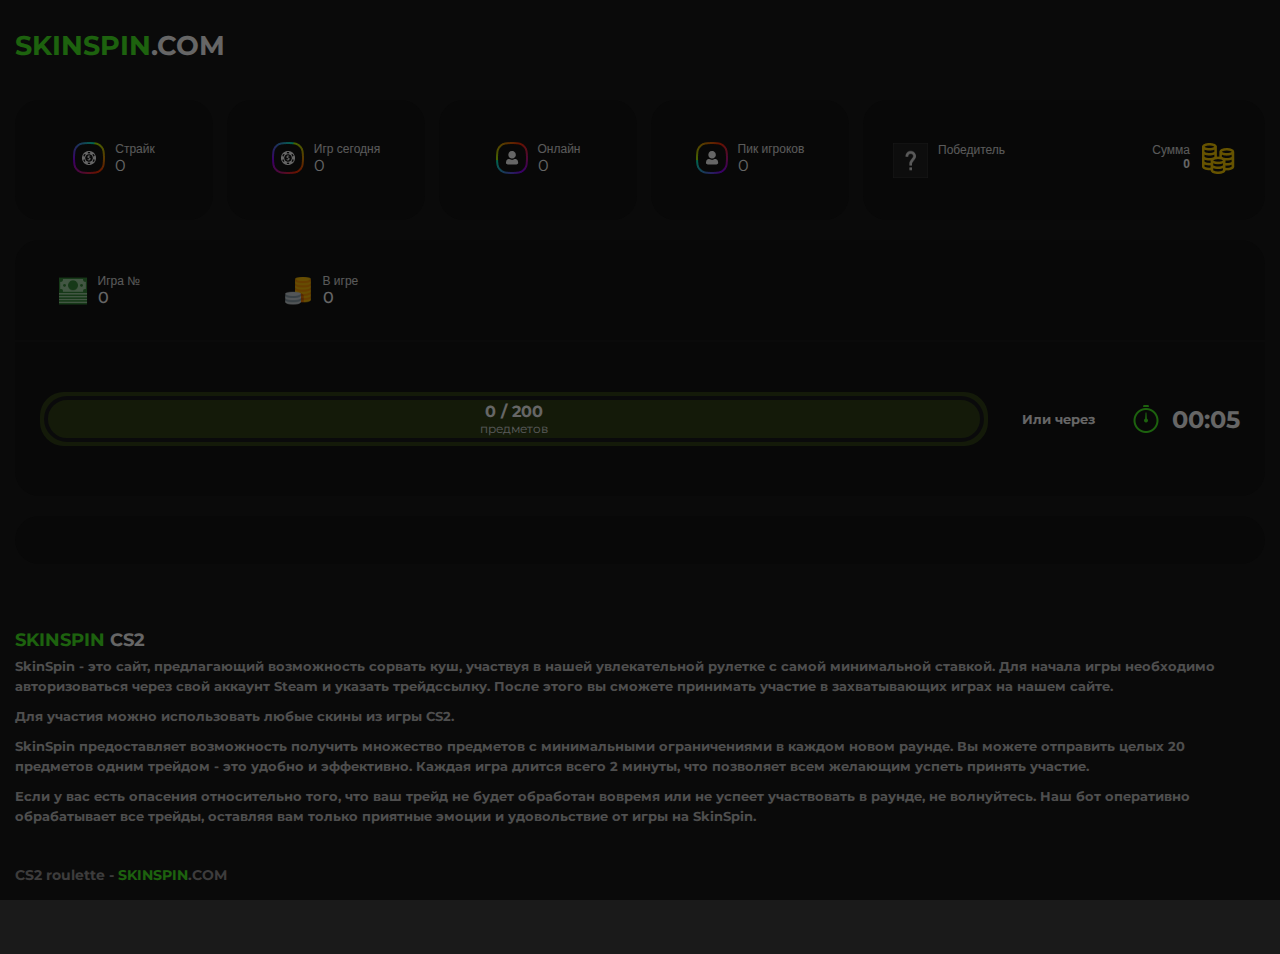
<file: client/index.html>
<!DOCTYPE html>
<html lang="en">
<head>
    <meta charset="UTF-8">
    <meta name="viewport" content="width=device-width, initial-scale=1.0">
    <meta name="description" content="Рулетка CS2 от 1 рубля.">
    <meta name="keywords" content="CS2, рулетка, CS GO, скины, skins, spin">
    <meta property="og:title" content="Рулетка CS2">
    <meta property="og:description" content="Лучшая рулетка по игре CS2 от 1 рубля">
    <meta property="og:image" content="https://cybersport.metaratings.ru/storage/images/53/76/53763083fba6ccc8abcc377e0f4b6d23.jpg">
    <meta property="og:url" content="http://localhost:4000">
    <title>CS2 Рулетка</title>
    <link rel="stylesheet" href="css/main.css">
    <link rel="stylesheet" href="css/main_responsive.css">
    <link rel="preconnect" href="https://fonts.googleapis.com">
    <link rel="preconnect" href="https://fonts.gstatic.com" crossorigin>
    <link href="https://fonts.googleapis.com/css2?family=Fredoka:wght@300..700&family=Lato:ital,wght@0,100;0,300;0,400;0,700;0,900;1,100;1,300;1,400;1,700;1,900&display=swap" rel="stylesheet">
    <link href="https://fonts.googleapis.com/css2?family=Poppins:ital,wght@0,100;0,200;0,300;0,400;0,500;0,600;0,700;0,800;0,900;1,100;1,200;1,300;1,400;1,500;1,600;1,700;1,800;1,900&display=swap" rel="stylesheet">
    <link href="https://fonts.googleapis.com/css2?family=Montserrat:ital,wght@0,100..900;1,100..900&display=swap" rel="stylesheet">
    <script src="https://cdn.socket.io/4.0.1/socket.io.min.js"></script>
    <style>
        body.loading::before {
            content: "";
            position: fixed;
            top: 0;
            left: 0;
            width: 100%;
            height: 100%;
            background: rgba(0, 0, 0, 0.6);
            z-index: 9999;
        }
    </style>
</head>
<body class="loading">
    <header>
        <a class="main_menu" onclick="backMainPage()">
            <span class="logo-text"><span class="logo-green-text">SKINSPIN</span>.COM</span>
        </a>
        <div id="accountButton" class="account_button"></div>
    </header>
    <main style="max-width: 1250px; margin: 0 auto;">
        <div id="mainSection" class="section-main" style="display: block">
            <div class="stats_widgets">
                <div class="win_info">
                    <div class="win_container">
                        <div class="win_content">
                            <div class="icon">
                                <img src="img/games.png" alt="">
                            </div>
                            <div class="text-info">
                                <div class="title">Страйк</div>
                                <div class="num" id="strikeNum">0</div>
                            </div>
                        </div>
                    </div>
                </div>
                <div class="games_today">
                    <div class="games_today_container">
                        <div class="games_today_content">
                            <div class="icon">
                                <img src="img/games.png" alt="">
                            </div>
                            <div class="text-info">
                                <div class="title">Игр сегодня</div>
                                <div id="gamesToday" class="num">0</div>
                            </div>
                        </div>
                    </div>
                </div>
                <div class="online">
                    <div class="online_container">
                        <div class="online_content">
                            <div class="icon">
                                <img src="img/people.png" alt="">
                            </div>
                            <div class="text-info">
                                <div class="title">Онлайн</div>
                                <div id="currentOnline" class="num">0</div>
                            </div>
                        </div>
                    </div>
                </div>
                <div class="online_max">
                    <div class="online_max_container">
                        <div class="online_max_content">
                            <div class="icon">
                                <img src="img/people.png" alt="">
                            </div>
                            <div class="text-info">
                                <div class="title">Пик игроков</div>
                                <div class="num" id="playersPeak">0</div>
                            </div>
                        </div>
                    </div>
                </div>
                <div class="current_winner">
                    <div class="current_winner_container">
                        <div class="current_winner_content">
                            <div class="current_winner_wine">
                                <div class="current_winner_avatar">
                                    <img class="last_avatar_winner" id="last-avatar-winner" src="img/default_avatar.jpg" alt="">
                                </div>
                                <div class="current_winner_info">
                                    <div class="title">Победитель</div>
                                    <div class="result" id="last-name-winner"></div>
                                </div>
                                <div class="current_winner_winning">
                                    <div class="title">Сумма</div>
                                    <div class="result" id="last-price-winner">0</div>
                                </div>
                            </div>
                        </div>
                    </div>
                </div>
            </div>
            <div class="top-panel">
                <div class="top_panel_info">
                    <div class="info-icon">
                        <div class="info_icon_icon"><img class="info_icon_img" alt="" src="img/money-icon.png"></div>
                        <div class="right">
                            <div class="title">Игра №</div><m id="roundId">0</m>
                        </div>
                    </div>
                    <div class="info-icon">
                        <div class="info_icon_icon"><img class="info_icon_img" alt="" src="img/coins-icon.png"></div>
                        <div class="right">
                            <div class="title">В игре</div><m class="roundBank" id="roundBank">0</m>
                        </div>
                    </div>
                </div>
                <div class="top_panel_btn" id="topPanelBtn"></div>
            </div>
            <div id="progressTimeBar" class="time_and_progress_bar" style="display: flex;">
                <div class="progress-block">
                    <div class="progress">
                        <div class="progress-bar" id="progressBarContainer" style="width: 0;"></div>
                        <div class="progress-text" id="progressTextContainer">0 / 200<span> предметов</span></div>
                    </div>
                </div>
                <div class="progress_and_text">Или через</div>
                <div class="progress-timer-block">
                    <img src="img/time-icon.png" class="ico" alt="">
                    <span id="gameTimer">00:05</span>
                </div>
            </div>
            <div id="roulettePanel" class="roulette_panel" style="display: none;">
                <div class="roulette_line_top"></div>
                <div class="roulette_line_bottom"></div>
                <div id="rouletteUsersScroll" class="roulette_scroll"></div>
            </div>
            <div class="scroll_items">
                <div class="scrolling">
                    <div class="scrolling_line" id="depUsers" style="display: inline-flex;"></div>
                </div>
            </div>
            <div class="all_game_items">
                <div id="gameItemsContainer" class="all_items_container"></div>
            </div>
        </div>
    </main>
    <footer style="max-width: 1250px; margin: 0 auto;">
        <div class="footer_container">
            <div class="footer_top_content">
                <div class="footer_top_title"><span class="logo-green-text">SKINSPIN</span> CS2</div>
                <div class="footer_top_text">
                    <p>SkinSpin - это сайт, предлагающий возможность сорвать куш, участвуя в нашей увлекательной рулетке с самой минимальной ставкой. Для начала игры необходимо авторизоваться через свой аккаунт Steam и указать трейдссылку. После этого вы сможете принимать участие в захватывающих играх на нашем сайте.</p>
                    <p>Для участия можно использовать любые скины из игры CS2.</p>
                    <p>SkinSpin предоставляет возможность получить множество предметов с минимальными ограничениями в каждом новом раунде. Вы можете отправить целых 20 предметов одним трейдом - это удобно и эффективно. Каждая игра длится всего 2 минуты, что позволяет всем желающим успеть принять участие.</p>
                    <p>Если у вас есть опасения относительно того, что ваш трейд не будет обработан вовремя или не успеет участвовать в раунде, не волнуйтесь. Наш бот оперативно обрабатывает все трейды, оставляя вам только приятные эмоции и удовольствие от игры на SkinSpin.</p>
                </div>
            </div>
            <div class="footer_down_content">
                <div>CS2 roulette - <span class="logo-green-text">SKINSPIN</span>.COM</div>
            </div>
        </div>
    </footer>
    <script src="js/main.js" defer="defer"></script>
</body>
</html>
</file>
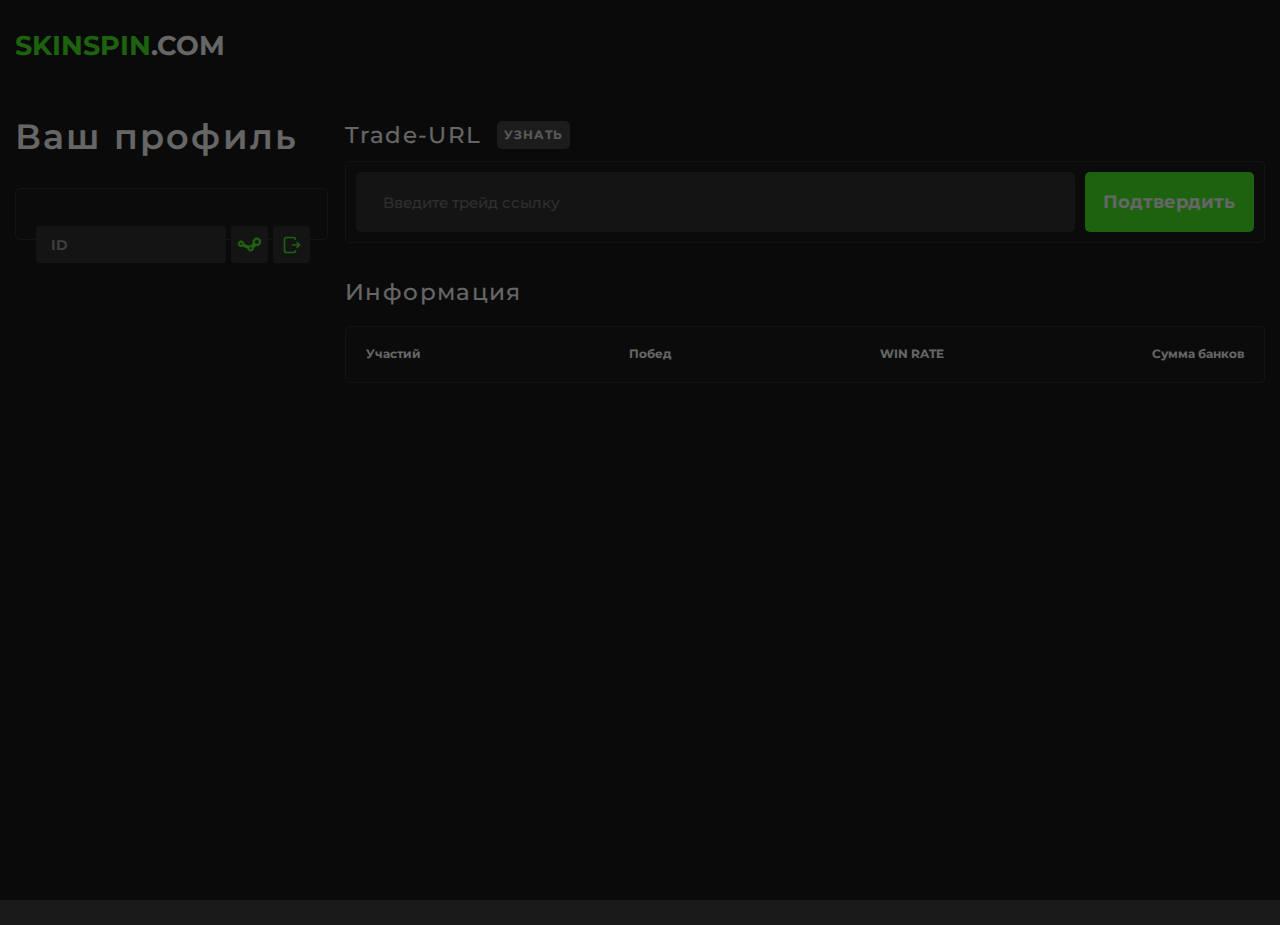
<file: client/profile.html>
<!DOCTYPE html>
<html lang="en">
<head>
    <meta charset="UTF-8">
    <meta name="viewport" content="width=device-width, initial-scale=1.0">
    <title>CS2 Рулетка</title>
    <link rel="stylesheet" href="css/main.css">
    <link rel="stylesheet" href="css/main_responsive.css">
    <link rel="preconnect" href="https://fonts.googleapis.com">
    <link rel="preconnect" href="https://fonts.gstatic.com" crossorigin>
    <link href="https://fonts.googleapis.com/css2?family=Fredoka:wght@300..700&family=Lato:ital,wght@0,100;0,300;0,400;0,700;0,900;1,100;1,300;1,400;1,700;1,900&display=swap" rel="stylesheet">
    <link href="https://fonts.googleapis.com/css2?family=Poppins:ital,wght@0,100;0,200;0,300;0,400;0,500;0,600;0,700;0,800;0,900;1,100;1,200;1,300;1,400;1,500;1,600;1,700;1,800;1,900&display=swap" rel="stylesheet">
    <link href="https://fonts.googleapis.com/css2?family=Montserrat:ital,wght@0,100..900;1,100..900&display=swap" rel="stylesheet">
    <script src="https://cdn.socket.io/4.0.1/socket.io.min.js"></script>
    <style>
        body.loading::before {
            content: "";
            position: fixed;
            top: 0;
            left: 0;
            width: 100%;
            height: 100%;
            background: rgba(0, 0, 0, 0.6); /* Затемняем экран половину */
            z-index: 9999;
        }
    </style>
</head>
<body class="loading">
<header>
    <a class="main_menu" href="/">
        <span class="logo-text"><span class="logo-green-text">SKINSPIN</span>.COM</span>
    </a>
    <!--<ul class="header_menu">
        <li class="header_button"><a href="/" onclick="toggleActive(this);"><svg xmlns="http://www.w3.org/2000/svg" viewBox="0 0 16 16"> <path d="M0 13a1.5 1.5 0 0 0 1.5 1.5h13A1.5 1.5 0 0 0 16 13V6a1.5 1.5 0 0 0-1.5-1.5h-13A1.5 1.5 0 0 0 0 6v7zM2 3a.5.5 0 0 0 .5.5h11a.5.5 0 0 0 0-1h-11A.5.5 0 0 0 2 3zm2-2a.5.5 0 0 0 .5.5h7a.5.5 0 0 0 0-1h-7A.5.5 0 0 0 4 1z"/> </svg><span>Главная</span></a></li>
        <li class="header_button"><a href="/top" onclick="toggleActive(this);"><svg xmlns="http://www.w3.org/2000/svg" viewBox="0 0 16 16"> <path d="M0 11.5a.5.5 0 0 1 .5-.5h2a.5.5 0 0 1 .5.5v2a.5.5 0 0 1-.5.5h-2a.5.5 0 0 1-.5-.5v-2zm4-3a.5.5 0 0 1 .5-.5h2a.5.5 0 0 1 .5.5v5a.5.5 0 0 1-.5.5h-2a.5.5 0 0 1-.5-.5v-5zm4-3a.5.5 0 0 1 .5-.5h2a.5.5 0 0 1 .5.5v8a.5.5 0 0 1-.5.5h-2a.5.5 0 0 1-.5-.5v-8zm4-3a.5.5 0 0 1 .5-.5h2a.5.5 0 0 1 .5.5v11a.5.5 0 0 1-.5.5h-2a.5.5 0 0 1-.5-.5v-11z"/> </svg><span>Топ</span></a></li>
        <li class="header_button"><a href="/help" onclick="toggleActive(this);"><svg xmlns="http://www.w3.org/2000/svg" viewBox="0 0 16 16"> <path d="M2 6a6 6 0 1 1 10.174 4.31c-.203.196-.359.4-.453.619l-.762 1.769A.5.5 0 0 1 10.5 13h-5a.5.5 0 0 1-.46-.302l-.761-1.77a1.964 1.964 0 0 0-.453-.618A5.984 5.984 0 0 1 2 6zm3 8.5a.5.5 0 0 1 .5-.5h5a.5.5 0 0 1 0 1l-.224.447a1 1 0 0 1-.894.553H6.618a1 1 0 0 1-.894-.553L5.5 15a.5.5 0 0 1-.5-.5z"/> </svg><span>Помощь</span></a></li>
    </ul> -->
    <div id="accountButton" class="account_button"></div>
</header>
<div id="mainContainer" class="main_container">
    <div class="profile_section">
        <div class="profile_wrapper">
            <div class="user_title">Ваш профиль</div>
            <div class="user_profile" id="userProfile">
                <div class="user_profile_actions">
                    <div class="user_profile_id" id="userProfileID">
                        <span>ID</span>
                    </div>
                    <a class="user_steam_profile_link" id="userSteamProfileLink" target="_blank" rel="noreferrer"><svg fill="#49f625" width="25" height="25" version="1.1" id="Capa_1" xmlns="http://www.w3.org/2000/svg" xmlns:xlink="http://www.w3.org/1999/xlink" viewBox="-1.56 -1.56 34.39 34.39" xml:space="preserve" stroke="#49f625"><g id="SVGRepo_bgCarrier" stroke-width="0"></g><g id="SVGRepo_tracerCarrier" stroke-linecap="round" stroke-linejoin="round"></g><g id="SVGRepo_iconCarrier"> <g> <path d="M25.721,6.393c-3.062,0-5.553,2.49-5.553,5.552c0,0.512,0.092,0.999,0.223,1.47l-2.225,3.511 c-0.295-0.068-0.599-0.113-0.913-0.113c-0.983,0-1.874,0.367-2.575,0.954l-6.634-2.911c0.005-0.079,0.023-0.152,0.023-0.231 c0-2.224-1.811-4.033-4.034-4.033S0,12.4,0,14.625c0,2.225,1.81,4.034,4.033,4.034c0.828,0,1.598-0.25,2.238-0.681l6.966,3.058 c0.102,2.135,1.855,3.846,4.016,3.846c2.224,0,4.033-1.81,4.033-4.034c0-0.167-0.028-0.327-0.05-0.489l3.736-2.936 c0.246,0.035,0.492,0.076,0.748,0.076c3.062,0,5.553-2.491,5.553-5.553C31.273,8.882,28.782,6.393,25.721,6.393z M2.142,14.625 c0-1.042,0.849-1.891,1.891-1.891c1.043,0,1.892,0.848,1.892,1.891c0,1.043-0.849,1.891-1.892,1.891 C2.991,16.516,2.142,15.668,2.142,14.625z M17.253,22.803c-1.08,0-1.958-0.877-1.958-1.957c0-1.079,0.878-1.959,1.958-1.959 c1.079,0,1.957,0.879,1.957,1.959S18.332,22.803,17.253,22.803z M25.721,15.117c-1.75,0-3.172-1.423-3.172-3.172 s1.422-3.172,3.172-3.172s3.172,1.423,3.172,3.172S27.471,15.117,25.721,15.117z"></path> </g> </g></svg></a>
                    <div onclick="logout()" class="user_profile_logout"><svg width="20" height="20" viewBox="0 0 24 24" fill="none" xmlns="http://www.w3.org/2000/svg"><g id="SVGRepo_bgCarrier" stroke-width="0"></g><g id="SVGRepo_tracerCarrier" stroke-linecap="round" stroke-linejoin="round"></g><g id="SVGRepo_iconCarrier"> <path d="M21 12L13 12" stroke="#49f625" stroke-width="2" stroke-linecap="round" stroke-linejoin="round"></path> <path d="M18 15L20.913 12.087V12.087C20.961 12.039 20.961 11.961 20.913 11.913V11.913L18 9" stroke="#49f625" stroke-width="2" stroke-linecap="round" stroke-linejoin="round"></path> <path d="M16 5V4.5V4.5C16 3.67157 15.3284 3 14.5 3H5C3.89543 3 3 3.89543 3 5V19C3 20.1046 3.89543 21 5 21H14.5C15.3284 21 16 20.3284 16 19.5V19.5V19" stroke="#49f625" stroke-width="2" stroke-linecap="round" stroke-linejoin="round"></path> </g></svg></div>
                </div>
            </div>
        </div>
        <div class="profile-container">
            <div class="profile_steam_trade">
                <div class="profile_steam_label">
                    <div class="profile_steam_title">
                        <span>Trade-URL</span>
                    </div>
                    <a target="_blank" rel="noreferrer" href="https://steamcommunity.com/id/me/tradeoffers/privacy#trade_offer_access_url" class="profile_steam_info">
                        <span>Узнать</span>
                    </a>
                </div>
                <div class="profile_steam_input_btn">
                    <div class="profile_steam_input">
                        <label>
                            <input id="profileSteamInput" type="text" name="tradeLink" placeholder="Введите трейд ссылку" autocomplete="off">
                        </label>
                    </div>
                    <div class="profile_steam_btn">
                        <input type="submit" value="Подтвердить" onclick="changeTradeLink()">
                    </div>
                </div>
            </div>
            <div class="profile_info">
                <div class="profile_steam_label">
                    <div class="profile_steam_title">
                        <span>Информация</span>
                    </div>
                </div>
                <div class="profile_steam_info_container">
                    <div class="info">
                        <div class="profile__info">
                            <div class="title">Участий</div><strong id="participantsNum"></strong>
                        </div>
                        <div class="profile__info">
                            <div class="title">Побед</div><strong id="winNum"></strong>
                        </div>
                        <div class="profile__info">
                            <div class="title">WIN RATE</div><strong id="winRateNum" class="green"></strong>
                        </div>
                        <div class="profile__info">
                            <div class="title">Сумма банков</div><strong id="bankSum" class="yellow"></strong>
                        </div>
                    </div>
                </div>
            </div>
        </div>
    </div>
    <div class="bottom_menu">
        <div class="bottom_menu_list">
            <ul class="list">
                <li class="bottom_menu_button"><a onclick="toggleMenu()"><span>Меню</span></a></li>
            </ul>
            <div style="display: none" class="mobile_menu_content">
                <div class="mobile_menu_top">
                    <div class="mobile_menu_title">Меню</div>
                    <div id="logoutBtn" class="mobile_menu_logout">
                        <span>Выйти</span>
                    </div>
                </div>
                <div class="mobile_menu_items">
                    <a class="mobile_menu_item" href="/">
                        <svg class="icon icon-target" xmlns="http://www.w3.org/2000/svg" viewBox="0 0 16 16"> <path d="M0 13a1.5 1.5 0 0 0 1.5 1.5h13A1.5 1.5 0 0 0 16 13V6a1.5 1.5 0 0 0-1.5-1.5h-13A1.5 1.5 0 0 0 0 6v7zM2 3a.5.5 0 0 0 .5.5h11a.5.5 0 0 0 0-1h-11A.5.5 0 0 0 2 3zm2-2a.5.5 0 0 0 .5.5h7a.5.5 0 0 0 0-1h-7A.5.5 0 0 0 4 1z"/> </svg>
                        <span>Главная</span>
                    </a>
                    <a class="mobile_menu_item" href="/top">
                        <svg class="icon icon-target" xmlns="http://www.w3.org/2000/svg" viewBox="0 0 16 16"> <path d="M0 11.5a.5.5 0 0 1 .5-.5h2a.5.5 0 0 1 .5.5v2a.5.5 0 0 1-.5.5h-2a.5.5 0 0 1-.5-.5v-2zm4-3a.5.5 0 0 1 .5-.5h2a.5.5 0 0 1 .5.5v5a.5.5 0 0 1-.5.5h-2a.5.5 0 0 1-.5-.5v-5zm4-3a.5.5 0 0 1 .5-.5h2a.5.5 0 0 1 .5.5v8a.5.5 0 0 1-.5.5h-2a.5.5 0 0 1-.5-.5v-8zm4-3a.5.5 0 0 1 .5-.5h2a.5.5 0 0 1 .5.5v11a.5.5 0 0 1-.5.5h-2a.5.5 0 0 1-.5-.5v-11z"/> </svg>
                        <span>Топ</span>
                    </a>
                    <a class="mobile_menu_item" href="/help">
                        <svg class="icon icon-target" xmlns="http://www.w3.org/2000/svg" viewBox="0 0 16 16"> <path d="M2 6a6 6 0 1 1 10.174 4.31c-.203.196-.359.4-.453.619l-.762 1.769A.5.5 0 0 1 10.5 13h-5a.5.5 0 0 1-.46-.302l-.761-1.77a1.964 1.964 0 0 0-.453-.618A5.984 5.984 0 0 1 2 6zm3 8.5a.5.5 0 0 1 .5-.5h5a.5.5 0 0 1 0 1l-.224.447a1 1 0 0 1-.894.553H6.618a1 1 0 0 1-.894-.553L5.5 15a.5.5 0 0 1-.5-.5z"/> </svg>
                        <span>Помощь</span>
                    </a>
                </div>
            </div>
        </div>
    </div>
</div>
<script src="js/profile.js"></script>
</body>
</html>
</file>
<file: client/css/main.css>
* {
    padding: 0;
    margin: 0;
    -webkit-box-sizing: border-box;
    box-sizing: border-box;
}

:root {
    --main-site-color: #49f625;
}

html, body {
    width: 100%;
    height: 100%;
}

body {
    background: #1a1a1a;
    padding: 0 15px;
    box-sizing: border-box;
}

header {
    margin: 0 auto;
    height: 90px;
    display: flex;
    max-width: 1250px;
    justify-content: space-between;
    align-items: center;
}

a {
    text-decoration: none;
}

li, ul {
    list-style: none;
    margin: 0;
    padding: 0;
}

.header_menu {
    -webkit-column-gap: 15px;
    column-gap: 15px;
    margin-left: 1%;
    display: flex;
}

.header_button a {
    font-family: "Montserrat", sans-serif;
    font-weight: 400;
    font-style: normal;
    font-size: 15px;
    border: 1px solid #262626;
    border-radius: 5px;
    color: #fff;
    letter-spacing: 1.5px;
    padding: 14px 25px;
    text-transform: uppercase;
    transition: border .2s;
}

a.active, .header_button a:hover {
    border-color: var(--main-site-color);
}

.header_button svg {
    fill: var(--main-site-color);
    height: 17px;
    width: 17px;
    padding-top: 5px;
    padding-right: 4px;
    display: inline-block;
}

header::before {
    display: flex;
    align-items: center;
}

.steam-login {
    width: 270px;
    height: 48px;
    border-radius: 5px;
    border: none;
    background-color: var(--main-site-color);
    margin-left: auto;
    font-family: "Poppins", sans-serif;
    font-weight: 700;
    font-size: 14px;
    display: flex;
    justify-content: center;
    align-items: center;
    transition: box-shadow 0.5s ease;
    letter-spacing: 0.1em;
}

.steam-login:hover {
    box-shadow: 0 0 20px 20px rgba(115, 115, 115, 0.1);
}

.steam-logo {
    width: 30px;
    height: 20px;
}

.logo-text {
    max-width: 100%;
    font-family: "Montserrat", sans-serif;
    font-weight: 700;
    font-size: 27px;
    font-style: normal;
    color: white;
}

.logo-green-text {
    color: var(--main-site-color);
}

.main_container {
    margin: 0 auto;
    max-width: 1250px;
    height: calc(100% - 90px);
}

.stats_widgets {
    display: flex;
    width: 100%;
    padding-top: 10px;
    gap: 14px;
}

.win_info, .online, .games_today, .online_max {
    width: 33%;
    height: 120px;
}

.current_winner {
    width: 67%;
    height: 120px;
}

.win_content,
.online_content,
.games_today_content,
.online_max_content,
.current_winner_content {
    padding: 10px 30px;
    height: 120px;
    display: flex;
    align-items: center;
    justify-content: center;
    border-radius: 24px;
    background: #141414;
}

.icon {
    display: inline-block;
}

.text-info {
    font-size: 16px;
    color: #fff;
    font-weight: 400;
    font-family: 'Monument Extended', sans-serif;
    letter-spacing: 1px;
    padding-left: 10px;
    padding-bottom: 4px;
}

.title {
    font-size: 12px;
    color: #e0e0e0;
    font-family: "Muller", sans-serif;
    letter-spacing: 0;
}

.current_winner_content {
    width: 100%;
    display: flex;
    justify-content: space-between;
    flex-wrap: wrap;
}

.current_winner_top {
    display: flex;
    justify-content: space-between;
    font-size: 12px;
    font-weight: 700;
    width: 100%;
    padding-bottom: 9px;
    color: #fff;
    font-family: 'Monument Extended', sans-serif;
}

.current_winner_wine {
    display: flex;
    width: 100%;
}

.current_winner_avatar {
    width: 35px;
    min-width: 35px;
    margin-right: 10px;
}

.last_avatar_winner {
    border: none;
    max-width: 100%;
    vertical-align: top;
}

.current_winner_info {
    -webkit-box-flex: 1;
    -ms-flex: 1 1 auto;
    flex: 1 1 auto;
}

.result {
    font-size: 12px;
    font-weight: 700;
    color: #fff;
    font-family: 'Monument Extended', sans-serif;
}

.current_winner_winning {
    max-width: 45%;
    background: url(../img/money.png) 100% 0 no-repeat;
    padding-right: 45px;
    text-align: right;
}

.bottom_menu {
    bottom: 0;
    display: none;
    left: 0;
    position: fixed;
    width: 100%;
    height: 60px;
    padding: 5px 0;
    z-index: 99999;
    background: #1c1c1c;
    border-top: 1px solid hsla(0, 0%, 87%, 0.1);
}

.bottom_menu_list {
    width: 100%;
    height: 100%;
    margin: 0 auto;
    align-items: center;
    display: flex;
    justify-content: center;
}

.list {
    -webkit-column-gap: 15px;
    column-gap: 15px;
    display: flex;
}

.bottom_menu_button a {
    font-family: "Montserrat", sans-serif;
    font-weight: 400;
    font-style: normal;
    font-size: 15px;
    border: 1px solid #262626;
    border-radius: 5px;
    color: #fff;
    letter-spacing: 1.5px;
    padding: 14px 25px;
    text-transform: uppercase;
    transition: border .2s;
}

a.active, .bottom_menu_button a:hover {
    border-color: var(--main-site-color);
}

.bottom_menu_button svg {
    fill: var(--main-site-color);
    height: 17px;
    width: 17px;
    padding-top: 5px;
    padding-right: 4px;
    display: inline-block;
}

header::before {
    display: flex;
    align-items: center;
}

.mobile_menu_content {
    background: #242424;
    bottom: 100%;
    position: absolute;
    width: 100%;
    height: 230px;
}

.mobile_menu_top {
    align-items: center;
    display: flex;
    padding: 25px;
    position: relative;
    justify-content: space-between;
    margin-bottom: 5px;
}

.mobile_menu_title {
    font-weight: 700;
    line-height: 20px;
    text-transform: uppercase;
    color: white;
    font-style: normal;
    font-family: "Montserrat", sans-serif;
}

.mobile_menu_logout {
    align-items: center;
    background: #484848;
    border-radius: 5px;
    color: #a1a1a1;
    font-size: 12px;
    font-weight: 700;
    line-height: 14px;
    padding: 7px;
    text-transform: uppercase;
    font-style: normal;
    font-family: "Montserrat", sans-serif;
    display: flex;
}

.mobile_menu_items {
    grid-gap: 24px;
    display: flex;
    padding-top: 12px;
}

.mobile_menu_item {
    align-items: center;
    display: flex;
    flex-direction: column;
    justify-content: center;
    position: relative;
    row-gap: 6px;
    width: 100%;
}

.mobile_menu_item span {
    color: #fff;
    font-size: 13px;
    letter-spacing: .03em;
    text-align: center;
    font-style: normal;
    font-family: "Montserrat", sans-serif;
}

.mobile_menu_item svg {
    fill: var(--main-site-color);
    height: 28px;
    width: 22px;
}

.mobile_menu_account {
    display: flex;
    padding: 24px;
    justify-content: center;
}

.profile_section {
    display: flex;
    flex-wrap: wrap;
    margin-top: 25px;
    height: calc(100% - 90px);
}

.profile_wrapper {
    width: 25%;
}

.profile-container {
    letter-spacing: .05em;
    margin-left: auto;
    width: calc(80% - 80px);
}

.user_title {
    color: #fff;
    font-size: 35px;
    font-weight: 600;
    letter-spacing: 2.2px;
    font-style: normal;
    font-family: "Montserrat", sans-serif;
}

.user_profile {
    align-items: center;
    border: 1px solid #333435;
    border-radius: 5px;
    display: flex;
    margin-top: 30px;
    padding: 20px 20px 30px;
    position: relative;
    width: 100%;
    background-color: #1c1c1c;
}

.user_avatar {
    border-radius: 12px;
    height: 60px;
    width: 60px;
    background-size: cover;
    overflow: hidden;
}

.user_nickname {
    color: white;
    font-size: 18px;
    font-weight: 500;
    max-width: calc(100%);
    overflow: hidden;
    padding-left: 15px;
    text-align: center;
    text-overflow: ellipsis;
    white-space: nowrap;
    font-style: normal;
    font-family: "Montserrat", sans-serif;
}

.user_profile_actions {
    bottom: -17px;
    -webkit-column-gap: 5px;
    column-gap: 5px;
    display: flex;
    left: 20px;
    position: absolute;
    height: 30px;
}

.user_profile_id {
    align-items: center;
    background: #333435;
    border-radius: 4px;
    color: #fff;
    cursor: pointer;
    display: flex;
    font-size: 15px;
    height: 37px;
    padding: 0 15px;
    position: relative;
    width: 190px;
}

.user_profile_id span {
    color: #9b9b9b;
    font-size: 14px;
    font-weight: 700;
    font-style: normal;
    font-family: "Montserrat", sans-serif;
}

.user_profile_id div {
    color: white;
    font-size: 14px;
    font-weight: 500;
    font-style: normal;
    font-family: "Montserrat", sans-serif;
    padding-left: 8px;
}

.user_profile_id svg {
    fill: var(--main-site-color);
    height: 16px;
    margin-left: auto;
    transition: fill .2s;
    width: 16px;
}

.user_steam_profile_link, .user_profile_logout {
    align-items: center;
    border-radius: 4px;
    background: #333435;
    cursor: pointer;
    display: flex;
    height: 37px;
    justify-content: center;
    transition: background .3s;
    width: 37px;
}

.profile_steam_trade {
    width: 100%;
    display: flex;
    flex-wrap: wrap;
}

.profile_steam_input_btn {
    background-color: #1c1c1c;
    border: 1px solid #333435;
    border-radius: 5px;
    padding: 10px;
    width: 100%;
    display: flex;
}

.profile_steam_label {
    align-items: center;
    display: flex;
    margin-bottom: 6px;
    width: 100%;
}

.profile_steam_title {
    color: #fff;
    font-size: 23px;
    font-weight: 500;
    letter-spacing: .06em;
    line-height: 40px;
    position: relative;
    font-style: normal;
    font-family: "Montserrat", sans-serif;
}

.profile_steam_title span {
    margin-right: 6px;
}

.profile_steam_info {
    align-items: center;
    background: #484848;
    border-radius: 5px;
    color: #e0e0e0;
    margin-left: 10px;
    font-size: 12px;
    font-weight: 700;
    line-height: 14px;
    padding: 7px;
    text-transform: uppercase;
    font-style: normal;
    font-family: "Montserrat", sans-serif;
    display: flex;
}

.profile_steam_input {
    width: calc(100% - 175px);
}

.profile_steam_input input {
    background: #333435;
    color: #fff;
    font-size: 15px;
    font-weight: 500;
    padding: 0 31px 0 27px;
    width: 100%;
    height: 60px;
    border-radius: 5px;
    border: none;
    font-style: normal;
    font-family: "Montserrat", sans-serif;
}

.profile_steam_btn {
    margin-left: 10px;
    width: 170px;
}

.profile_steam_btn input {
    background: var(--main-site-color);
    border-radius: 5px;
    color: #fff;
    cursor: pointer;
    font-size: 18px;
    font-weight: 700;
    height: 60px;
    transition: background .3s;
    width: 100%;
    font-style: normal;
    font-family: "Montserrat", sans-serif;
    border: none;
}

.profile_steam_btn input:hover {
    background: #333435;
}

.profile_info {
    max-width: 100%;
    display: flex;
    flex-wrap: wrap;
    padding-top: 20px;
    height: 140px;
}

.profile_steam_info_container {
    background-color: #1c1c1c;
    border: 1px solid #333435;
    border-radius: 5px;
    padding: 10px 20px;
    width: 100%;
    display: flex;
    justify-content: space-around;
}

.profile_steam_info_container .info {
    display: -webkit-box;
    display: -ms-flexbox;
    display: flex;
    color: #c0c0c0;
    font-size: 12px;
    font-style: normal;
    font-weight: 700;
    align-items: center;
    width: 100%;
    justify-content: space-between;
    font-family: 'Monument Extended', sans-serif;=
}

.profile__info {
    text-align: center;
}

.profile__info .title {
    padding-bottom: 3px;
    font-size: 12px;
    font-style: normal;
    color: white;
    font-weight: 700;
    width: 100%;
    font-family: "Montserrat", sans-serif;
}

.top-panel {
    background: #141414;
    padding: 0 20px 0 0;
    border-radius: 24px 24px 0 0;
    display: flex;
    height: 100px;
    justify-content: space-between;
    margin-top: 20px;
    max-width: 100%;
}

.top_panel_info {
    display: -webkit-box;
    display: -ms-flexbox;
    display: flex;
    column-gap: 50px;
    padding-left: 10px;
    justify-content: space-around;
}

.top_panel_info .info-icon {
    display: inline-flex;
    width: 175px;
    max-width: 30%;
    align-items: center;
    justify-content: center;
}

.top_panel_info .info-icon .info_icon_icon {
    width: 32px;
    height: 32px;
    margin-right: 10px;
}

.top_panel_info .info-icon .right {
    width: 60%;
}

.top_panel_info .right {
    font-family: "Montserrat", sans-serif;
    font-weight: 500;
    font-size: 16px;
    color: white;
}

.top_panel_btn {
    display: -webkit-box;
    display: -ms-flexbox;
    display: flex;
    -webkit-box-align: center;
    -ms-flex-align: center;
    align-items: center;
}

.top_panel_btn a {
    align-items: center;
    justify-content: center;
    min-width: 275px;
    height: 48px;
    font-weight: 700;
    font-size: 13px;
    background: var(--main-site-color);
    font-family: "Montserrat", sans-serif;
    border-radius: 5px;
    transition: box-shadow 0.4s ease;
}

.top_panel_btn a:hover {
    box-shadow: 0 0 20px 20px rgba(115, 115, 115, 0.1);
}

.info_icon_img {
    width: 34px;
    height: 34px;
}

.time_and_progress_bar {
    border-radius: 0 0 24px 24px;
    padding: 50px 25px;
    background-color: #141414;
    display: flex;
    justify-content: space-between;
    align-items: center;
    margin-bottom: 20px;
    border-top: 2px solid hsl(0, 0%, 10%);
}

.roulette_panel {
    border-radius: 0 0 24px 24px;
    background-color: #141414;
    display: flex;
    justify-content: space-between;
    align-items: center;
    margin-bottom: 20px;
    border-top: 2px solid hsl(0, 0%, 10%);
    position: relative;
    padding: 25px 0;
    overflow: hidden;
}

.roulette_panel .roulette_line_top, .roulette_panel .roulette_line_bottom {
    background: #273020;
    background: linear-gradient(to right, #273020 0%, var(--main-site-color) 50%, #252a2d 100%);
    height: 4px;
    width: 100%;
    position: absolute;
    top: 0;
    left: 0;
    z-index: 1;
}

.roulette_panel .roulette_line_bottom {
    top: auto;
    bottom: 0;
}

.roulette_panel .roulette_line_top:after {
    content: "";
    background: url(../img/triangle.png) 0 0 no-repeat;
    width: 24px;
    height: 20px;
    position: absolute;
    top: 0;
    left: 50%;
    margin-left: -10px;
    transform: rotate(-180deg);
}

.roulette_item {
    display: inline-block;
    vertical-align: top;
    width: 86px;
    height: 86px;
    border-radius: 38px;
    margin: 0 7px;
    position: relative;
    z-index: 1;
}

.roulette_item_avatar span {
    border-radius: 38px;
}

.roulette_item_avatar img {
    width: 100%;
    border-radius: 38px;
}

.roulette_scroll {
    white-space: nowrap;
    position: relative;
}

.winner {
    z-index: 0;
    -webkit-box-shadow: 0 0 0 30px rgba(108, 108, 108, 0.3), 0 0 0 15px rgba(0, 0, 0, 0.3);
    box-shadow: 0 0 0 30px rgba(82, 82, 82, 0.3), 0 0 0 15px rgba(45, 45, 45, 0.3);
}

.progress-block {
    height: 54px;
    border-radius: 24px;
    width: 80%;
    padding: 4px;
    display: flex;
    position: relative;
    background: linear-gradient(45deg, #324318 0%, #324318 93%, #324318 94%);
}

.progress {
    border-radius: 24px;
    border: 4px solid #1b1b1c;
    display: -webkit-box;
    display: -ms-flexbox;
    display: flex;
    width: 100%;
    -webkit-box-pack: justify;
    -ms-flex-pack: justify;
    justify-content: space-between;
    position: relative;
}

.progress-bar {
    background: url(../img/progress.png) 0 0 repeat-x;
    border-radius: 24px;
}

.progress-text {
    position: absolute;
    top: 2px;
    width: 100%;
    text-align: center;
    font-size: 16px;
    font-weight: 700;
    color: white;
    font-family: "Montserrat", sans-serif;
}

.progress-text span {
    display: block;
    color: #e0e0e0;
    font-size: 12px;
    font-weight: 400;
    font-family: "Montserrat", sans-serif;
}

.progress_and_text {
    width: 12%;
    text-align: center;
    color: #fff;
    font-size: 13px;
    font-weight: 700;
    font-family: "Montserrat", sans-serif;
}

.progress-timer-block {
    font-size: 24px;
    color: #fff;
    display: -ms-inline-flexbox;
    display: inline-flex;
    align-items: center;
    font-weight: 700;
    font-family: "Montserrat", sans-serif;
}

.progress-timer-block .ico {
    width: 32px;
    height: 32px;
    fill: #ADFF00;
    margin-right: 10px;
}

.scroll_items {
    background: #141414;
    border-radius: 24px;
    padding: 15px;
    margin-bottom: 20px;
}

.scroll_items .scrolling {
    overflow: auto;
    max-width: 1420px;
    -webkit-box-flex: 1;
    -ms-flex: 1 1 auto;
    flex: 1 1 auto;
    width: 100%;
}

.scroll_items .scrolling_line {
    white-space: nowrap;
    display: inline-flex;
}

.scroll_item {
    width: 110px;
    border: 2px solid hsl(0, 0%, 12%);;
    border-radius: 17px;
    margin: 0 10px;
    text-align: center;
    padding: 10px 0;
    position: relative;
    z-index: 1;
    display: block;
    height: 165px;
}

.scroll_item_chance {
    font-size: 10px;
    color: white;
    font-weight: 500;
    font-family: "Montserrat", sans-serif;
}

.scroll_user_avatar {
    overflow: hidden;
    width: 90px;
    height: 90px;
    margin: 0 auto;
    border-radius: 10px;
    background-size: cover;
}

.scroll_item_chance .chance {
    color: #ADFF00;
    font-weight: 700;
    font-size: 15px;
    font-family: "Montserrat", sans-serif;
    padding-top: 13px;
}

.main_container::-webkit-scrollbar {
    width: 0;
}

.all_game_items {
    display: flex;
}

.all_items_container {
    flex: 1 1 auto;
    background: #141414;
    border-radius: 24px;
    width: 100%;
}

.game_user {
    background: #1b1b1c;
    padding: 10px;
    border-radius: 24px;
    margin: 20px;
    width: calc(100% - 40px);
}

.game_user_info {
    display: flex;
    justify-content: space-between;
    margin-bottom: 15px;
}

.game_user_info .user-left {
    display: flex;
}

.game_user_avatar {
    min-width: 48px;
    max-width: 48px;
    height: 48px;
    margin-right: 20px;
    border-radius: 10px;
    background-size: cover;

}

.game_user_info .right_info {
    font-size: 14px;
}

.game_user_item {
    background: #161618;
    border: 1px solid #1d1d23;
    border-radius: 10px;
    padding: 8px 10px 10px;
    text-align: center;
    font-size: 11px;
    width: 80px;
    margin-right: 7px;
    margin-bottom: 10px;
    display: inline-block;
    vertical-align: top;
}

.item_image {
    height: 45px;
    margin-bottom: 5px;
    filter: brightness(1.2);
}

.game_user_item .item_cost {
    color: white;
    font-family: "Montserrat", sans-serif;
}

.game_user_item .cost strong {
    color: white;
    font-weight: 500;
    font-family: "Montserrat", sans-serif;
}

.item_image {
    border: none;
    margin: 0 auto;
    max-width: 60px;
    max-height: 65px;
    background-size: cover;
}

.game_user_nickname {
    font-weight: 700;
    padding-bottom: 10px;
    font-family: "Montserrat", sans-serif;
    color: white;
}

.right_info_text {
    color: white;
    font-weight: 500;
    font-family: "Montserrat", sans-serif;
}

.right_info_text strong {
    color: #fff;
    font-weight: 500;
}

.game_user_info .price {
    color: #0F1015;
    font-weight: 500;
    padding: 0 8px 0 8px;
    display: inline-block;
    vertical-align: middle;
    margin: 0 5px;
    background: var(--main-site-color);
    border-radius: 5px;
}

footer {
    padding: 45px 0 70px 0;
    margin-top: 45px;
}

.footer_container {
    display: flex;
    justify-content: space-between;
    flex-wrap: wrap;
}

.footer_top_title {
    font-size: 18px;
    font-weight: 700;
    color: white;
    font-family: "Montserrat", sans-serif;
    padding-bottom: 5px;
}

.footer_top_text {
    font-size: 13px;
    font-weight: 700;
    line-height: 20px;
    color: #d7d7d7;
    font-family: "Montserrat", sans-serif;
}

.footer_top_text p {
    padding: 0 0 10px;
    font-family: "Montserrat", sans-serif;
    color: #c4c4c4;
}

.footer_down_content {
    font-family: "Montserrat", sans-serif;
    margin-top: 30px;
    width: 100%;
    font-size: 14px;
    font-weight: 700;
    color: #989797;
}

body::-webkit-scrollbar {
    width: 4px;
}
body::-webkit-scrollbar-track {
    background: #151515;
}
body::-webkit-scrollbar-thumb {
    background-color: gray;
    border-radius: 10px;
}

.scrolling::-webkit-scrollbar {
    width: 4px;
    height: 3px;
}
.scrolling::-webkit-scrollbar-track {
    background: #151515;
}
.scrolling::-webkit-scrollbar-thumb {
    background-color: gray;
    border-radius: 10px;
}

.num {
    font-family: "Montserrat", sans-serif;
}
</file>
<file: client/css/main_responsive.css>
@media only screen and (max-width: 1700px) {
    .header_button a {
        padding: 10px 15px;
    }
}

@media only screen and (max-width: 1160px) {
    .user_title {
        font-size: 28px;
    }
    .user_profile_id {
        padding: 0 10px;
        width: 160px;
    }
    .user_profile_id span {
        font-size: 12px;
    }
    .user_profile_id div {
        font-size: 12px;
    }
    .user_steam_profile_link, .user_profile_logout {
        width: 32px;
    }
    .top_panel_info {
        width: 100%;
        -webkit-box-pack: justify;
        -ms-flex-pack: justify;
        justify-content: space-between;
    }
    .top-panel {
        -ms-flex-wrap: wrap;
        flex-wrap: wrap;
        height: 150px;
        padding: 0;
    }
    .top_panel_btn {
        width: 100%;
        margin-left: 25px;
        -webkit-box-pack: justify;
        -ms-flex-pack: justify;
        justify-content: space-between;
    }
}

@media only screen and (max-width: 992px) {
    .stats_widgets {
        -ms-flex-wrap: wrap;
        flex-wrap: wrap;
    }
    .header_menu {
        display: none;
    }
    .steam-login {
        font-size: 12px;
        width: 200px;
        height: 43px;
    }
    .steam-login {
        font-size: 13px;
        width: 220px;
    }
    .logo-text {
        font-size: 24px;
    }
    .win_info, .online, .games_today, .online_max {
        width: calc(33% - 7px);
    }
    .current_winner {
        width: calc(67% - 7px);
    }
    /*
     .bottom_menu {
        display: block;
    }
     */
    .profile_section {
        flex-direction: column;
    }
    .profile-container {
        margin-left: 0;
        width: 100%;
    }
    .user_title {
        font-size: 25px;
        padding-bottom: 20px;
    }
    .user_profile {
        border: none;
        background-color: #1a1a1a;
        height: 50px;
        margin-top: 20px;
        padding: 0;
        justify-content: space-between;
    }
    .profile_wrapper {
        width: 100%;
        margin-bottom: 20px;
    }
    .user_profile_actions {
        position: unset;
    }
    .user_nickname {
        margin-right: auto;
        font-size: 20px;
    }
    .profile_steam_btn input {
        font-size: 16px;
    }
    .top_panel_btn a {
        min-width: 200px;
        height: 40px;
    }
    .win_content, .online_content, .games_today_content, .online_max_content, .current_winner_content {
        height: 100px;
    }
    .top-panel {
        margin-top: 0;
    }
    .stats_widgets {
        column-gap: 14px;
        row-gap: 0;
    }
}

@media only screen and (max-width: 730px) {
    .current_winner {
        width: 100%;
    }
    .win_info, .online, .games_today, .online_max {
        width: calc(50% - 7px);
    }
    .logo-text {
        font-size: 20px;
    }
    .steam-login {
        font-size: 11px;
        width: 170px;
        height: 40px;
    }
    .steam-logo {
        width: 25px;
        height: 18px;
    }
    .user_title {
        font-size: 20px;
    }
    .user_nickname {
        font-size: 16px;
    }
    .user_avatar {
        height: 50px;
        width: 50px;
    }
    .user_profile_id div {
        font-size: 12px;
    }
    .user_profile_id div {
        font-size: 13px;
    }
    .user_profile_id {
        width: 170px;
    }
    .profile_steam_title {
        font-size: 20px;
    }
    .profile_steam_info {
        font-size: 10px;
    }
    .profile_steam_input_btn {
        height: 63px;
    }
    .profile_steam_input input {
        height: 40px;
    }
    .profile_steam_btn input {
        height: 40px;
    }
    .profile_steam_btn {
        width: 140px;
    }
    .profile_steam_input {
        width: calc(100% - 135px);
    }
    .profile_steam_info_container {
        height: 63px;
    }
    .top_panel_info .info-icon {
        width: 115px;
        max-width: 20%;
    }
    .top_panel_info {
        justify-content: space-between;
        padding-left: 20px;
    }
    .top-panel {
        height: 140px;
    }
    .top_panel_info .right {
        font-size: 13px;
    }
    .progress-block {
        width: 100%;
    }
    .progress_and_text {
        display: none;
    }
    .time_and_progress_bar {
        flex-wrap: wrap;
        justify-content: center;
        padding: 30px 25px 20px;
    }
    .progress-timer-block {
        padding-top: 20px;
    }
    .top_panel_btn a {
        width: 96%;
    }
}

@media only screen and (max-width: 470px) {
    .current_winner {
        width: 100%;
        height: 115px;
    }
    .win_info, .online, .games_today, .online_max {
        width: calc(50% - 7px);
        height: 115px;
    }
    .bottom_menu_button a {
        padding: 14px 16px;
        font-size: 14px;
    }
    .steam-login {
        font-size: 9px;
        width: 130px;
        height: 38px;
    }
    .steam-logo {
        width: 20px;
        height: 15px;
    }
    .logo-text {
        font-size: 18px;
    }
    .user_profile_actions {
        padding-top: 15px;
    }
    .user_profile {
        flex-wrap: wrap;
    }
    .profile_wrapper {
        height: 180px;
    }
    .top_panel_btn a {
        min-width: 130px;
        font-size: 11px;
    }
    .right .title {
        font-size: 11px;
    }
    .top_panel_info {
        -ms-flex-wrap: wrap;
        flex-wrap: wrap;
        margin-top: 5px;
    }
    .top_panel_info .info-icon {
        width: 40%;
        max-width: 40%;
    }
    .top_panel_btn {
        margin-left: 0;
        justify-content: center;
    }
    .top-panel {
        height: 180px;
    }
    .top_panel_btn a {
        width: 82%;
    }
    .game_user_info .right_info {
        font-size: 11px;
    }
    .time_and_progress_bar {
        margin-bottom: 15px;
    }
    .scroll_items {
        margin-bottom: 15px;
    }
    .scroll_user_avatar {
        width: 70px;
        height: 70px;
    }
    .scroll_item {
        height: 145px;
        width: 100px;
    }
}

@media only screen and (max-width: 380px) {
    .profile_steam_title {
        font-size: 16px;
    }
    .profile_steam_info {
        font-size: 8px;
    }
    .profile_steam_btn {
        width: 100px;
    }
    .profile_steam_input {
        width: calc(100% - 95px);
    }
    .profile_steam_btn input {
        font-size: 12px;
    }
    .profile_steam_info_container {
        padding: 10px;
    }
    .profile__info .title {
        font-size: 9px;
    }
    .user_profile_id {
        width: 150px;
        padding: 0 10px;
    }
    .user_profile_id span {
        font-size: 12px;
    }
    .user_profile_id div {
        font-size: 11px;
    }
    .user_steam_profile_link, .user_profile_logout {
        width: 32px;
    }
    .win_content, .online_content, .games_today_content, .online_max_content, .current_winner_content {
        height: 90px;
    }
    .win_info, .online, .games_today, .online_max {
        height: 105px;
    }
    .current_winner {
        height: 105px;
    }
    .text-info {
        font-size: 13px;
    }
    .result {
        font-size: 11px;
    }
    .progress-timer-block {
        font-size: 20px;
    }
    .progress-timer-block .ico {
        margin-right: 2px;
    }
}

@media only screen and (max-width: 298px) {
    .logo-text {
        font-size: 13px;
    }
    .steam-login {
        font-size: 8px;
        width: 110px;
        height: 35px;
    }
    .steam-logo {
        width: 17px;
        height: 12px;
    }
    .top_panel_info {
        column-gap: 0;
    }
}
</file>
